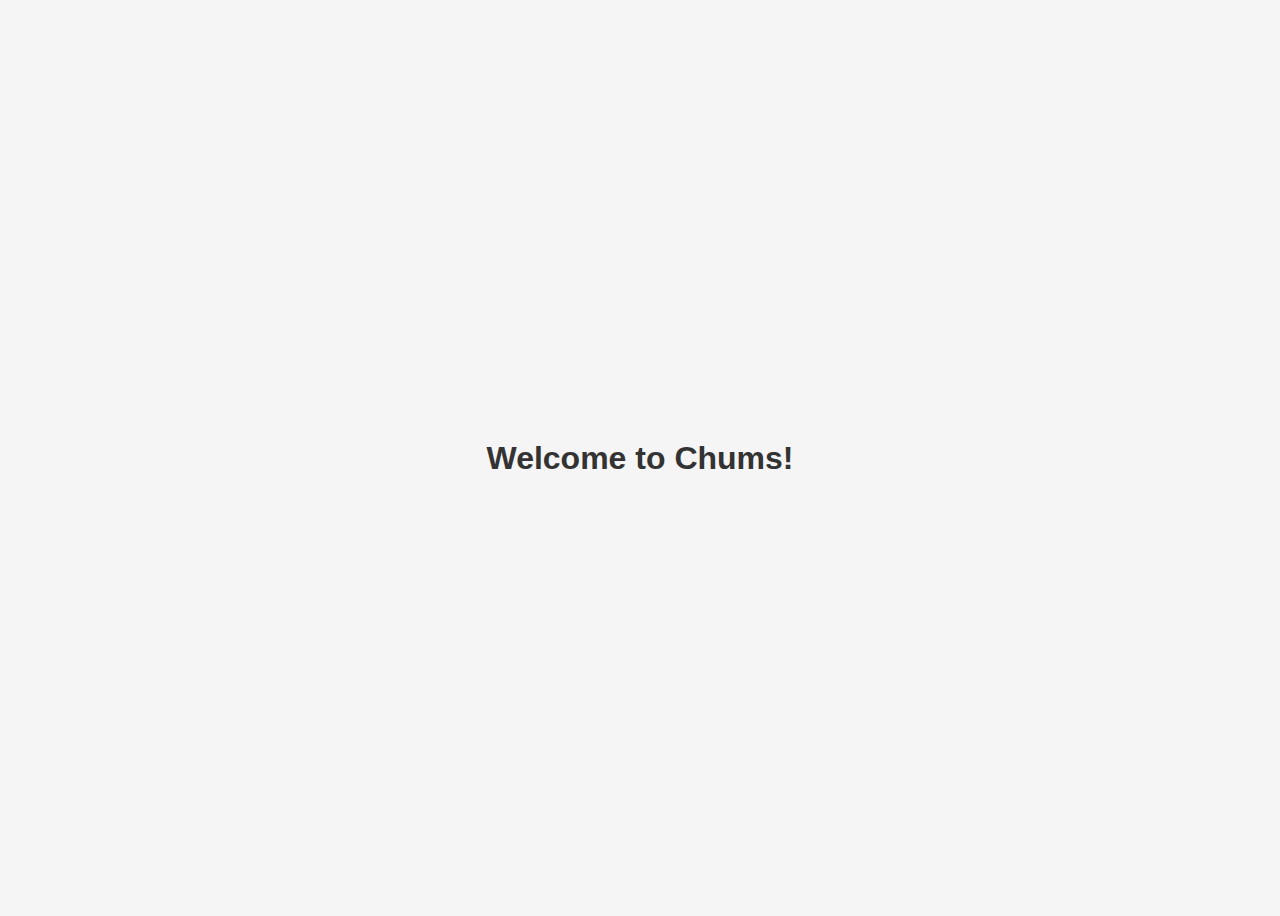
<file: index.html>
<!DOCTYPE html>
<html lang="en">
<head>
  <meta charset="UTF-8">
  <meta name="viewport" content="width=device-width, initial-scale=1.0">
  <title>Chums</title>
  <style>
    body {
      font-family: sans-serif;
      display: flex;
      justify-content: center;
      align-items: center;
      height: 100vh;
      flex-direction: column;
      background-color: #f5f5f5;
    }
    h1 {
      color: #333;
    }
    p {
      color: #666;
    }
  </style>
</head>
<body>
  <h1>Welcome to Chums!</h1>
</body>
</html>
</file>
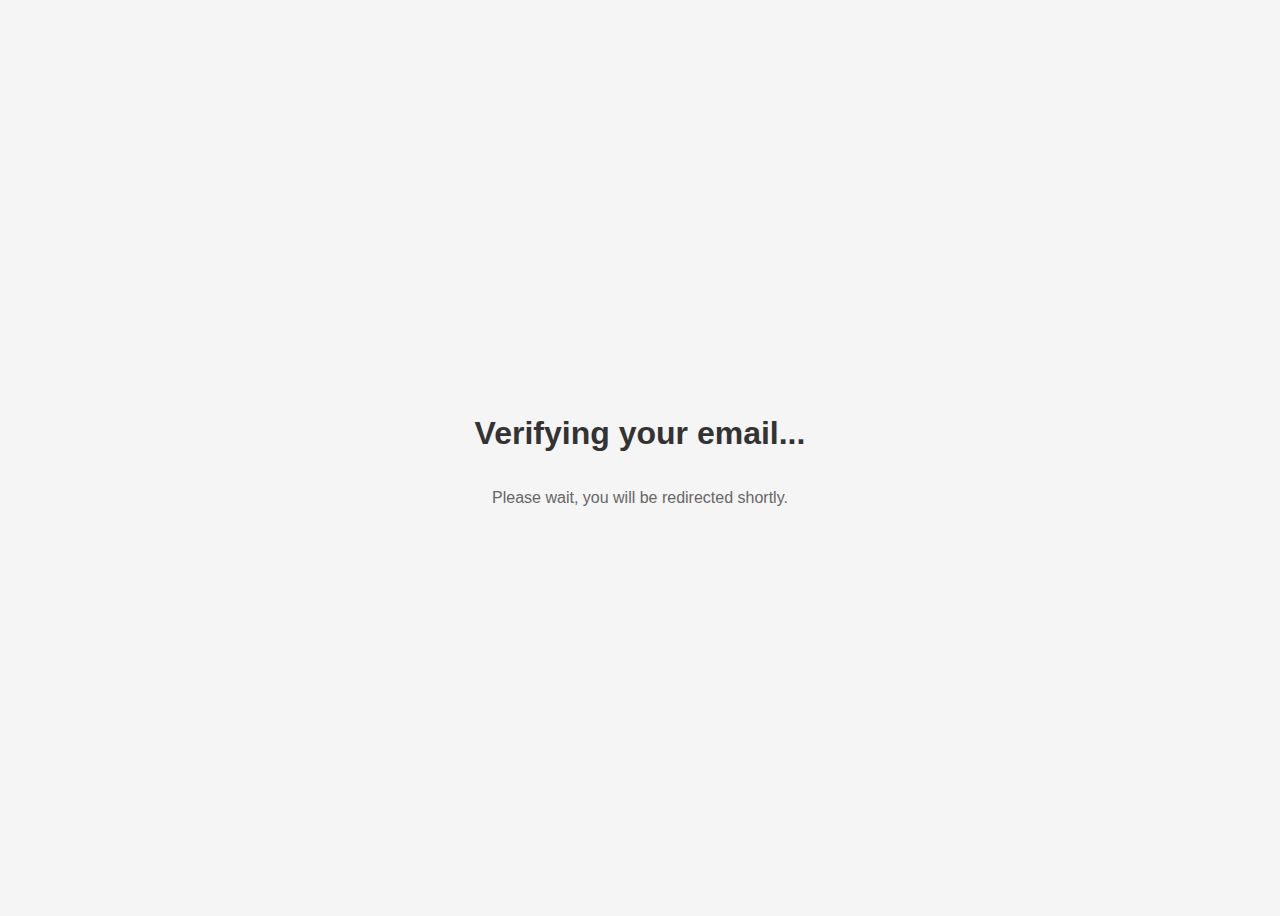
<file: redirect.html>
<!DOCTYPE html>
<html lang="en">
<head>
  <meta charset="UTF-8">
  <meta name="viewport" content="width=device-width, initial-scale=1.0">
  <title>Email Verification Redirect</title>
  <style>
    body {
      font-family: sans-serif;
      display: flex;
      justify-content: center;
      align-items: center;
      height: 100vh;
      flex-direction: column;
      background-color: #f5f5f5;
    }
    h1 {
      color: #333;
    }
    p {
      color: #666;
    }
  </style>
</head>
<body>
  <h1>Verifying your email...</h1>
  <p>Please wait, you will be redirected shortly.</p>

  <script>
    // Get redirect URL from query parameter
    const urlParams = new URLSearchParams(window.location.search);
    const redirectTo = urlParams.get('redirect_to');

    if (redirectTo) {
      // Redirect to your app's deep link
      window.location.href = redirectTo;
    } else {
      // Fallback if no redirect_to is provided
      console.error("No redirect URL provided.");
    }
  </script>
</body>
</html>
</file>
